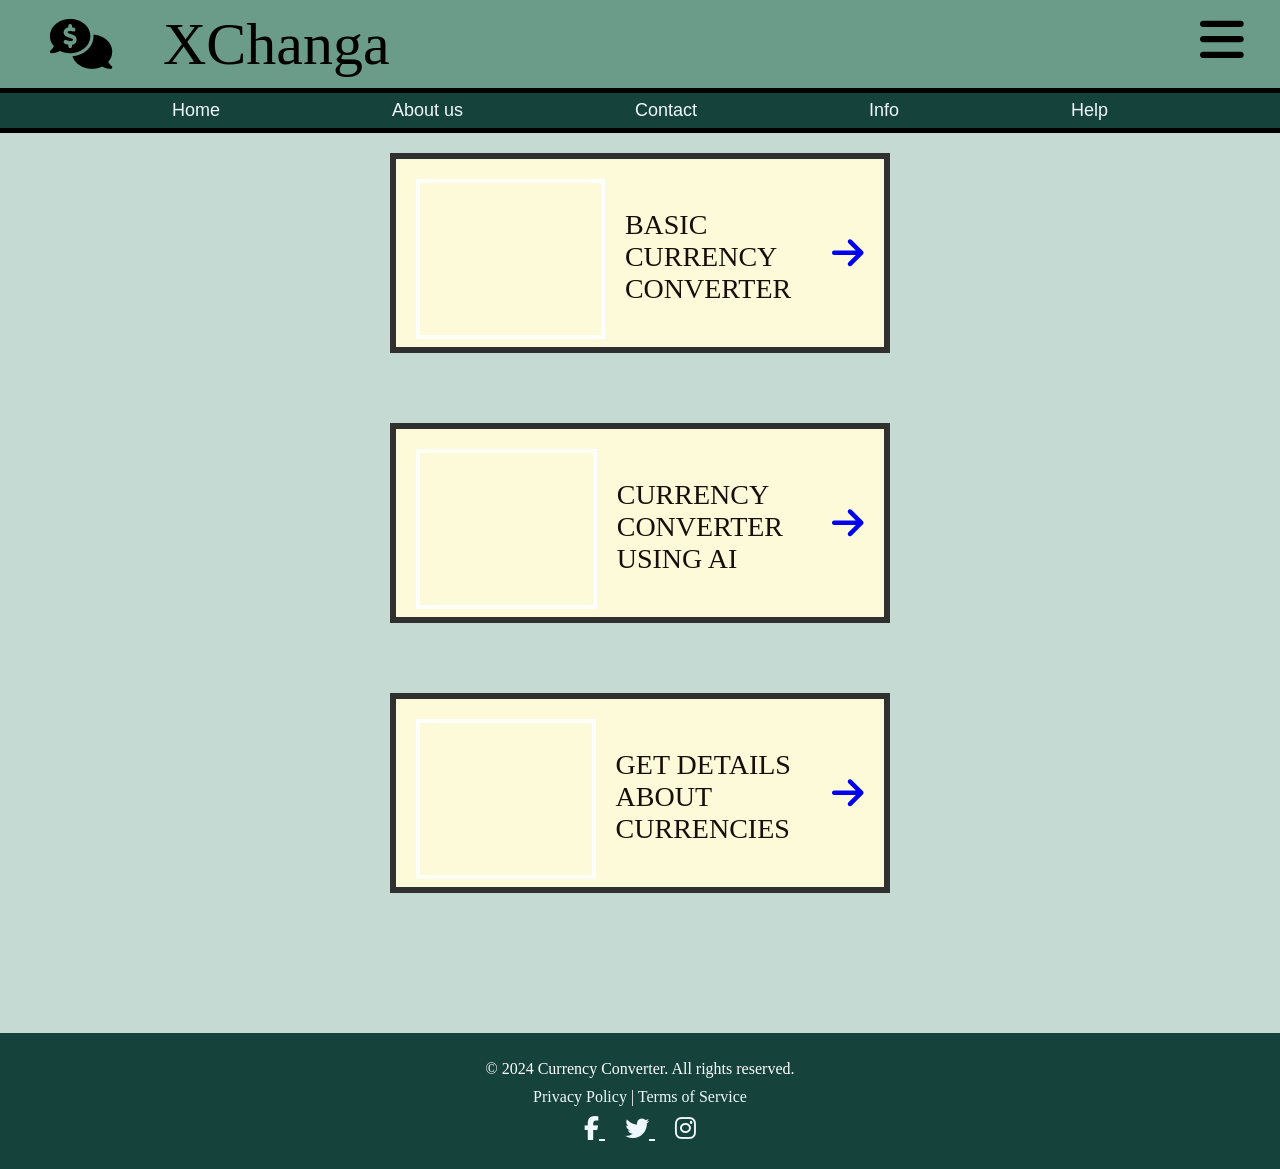
<file: index.html>
<!DOCTYPE html>
<html lang="en">
<head>
    <meta charset="UTF-8">
    <meta name="viewport" content="width=device-width, initial-scale=1.0">
    <title>Currency-Converter</title>
    <link rel="stylesheet" href="https://cdnjs.cloudflare.com/ajax/libs/font-awesome/6.6.0/css/all.min.css" integrity="sha512-Kc323vGBEqzTmouAECnVceyQqyqdsSiqLQISBL29aUW4U/M7pSPA/gEUZQqv1cwx4OnYxTxve5UMg5GT6L4JJg==" crossorigin="anonymous" referrerpolicy="no-referrer" />
    <link rel="stylesheet" href="cloths.css">
     <!-- <link rel="stylesheet" href="prac.css"> -->
</head>
<body>
    <header>
        <div class="container">
            <div class="icon">
                <i class="fa-solid fa-comments-dollar"></i>
                <p>XChanga</p>
            </div>
            <div class="menu" >
                <i class="fa-solid fa-bars border2"  ></i>
            </div>
        </div>
        <div class="containerb" >
           <a href="#" class="border">Home</a>
           <a href="work.html" class="border">About us</a>
           <a href="contact.html" class="border">Contact</a>
           <a href="inform.html" class="border">Info</a>
           <a href="help.html" class="border">Help</a>
        </div>
        
    </header>
    <div class="content">
        <div class="content-container">
            <div class="content-containerA">
                <div class="box-container">
                    <div class="box1">
                        <div class="box-imgF"></div>
                        <p> BASIC 
                            CURRENCY 
                            CONVERTER
                        </p>
                    </div>
                   <a href="MANCURR.html"><i class="fa-solid fa-arrow-right special-border"></i></a> 
                </div>
                <div class="box-container">
                    <div class="box1">
                        <div class="box-imgS"></div>
                        <p>  
                            CURRENCY 
                            CONVERTER
                            USING AI
                        </p>
                    </div>
                    <a href="con.html"><i class="fa-solid fa-arrow-right special-border"></i></a> 

                </div>
                <div class="box-container">
                    <div class="box1">
                        <div class="box-imgT"></div>
                        <p> GET 
                            DETAILS
                            ABOUT CURRENCIES
                        </p>
                    </div>
                    <a href="info.html"><i class="fa-solid fa-arrow-right special-border"></i></a> 
                </div>
            </div>
           
        </div>
    </div>
    <footer>
        <div class="foot">
            <div class="footer-content">
                <p>&copy; 2024 Currency Converter. All rights reserved.</p>
                <div class="footer-links">
                    <a href="#">Privacy Policy</a> | 
                    <a href="#">Terms of Service</a>
                </div>
                <div class="social-media">
                    <a href="#" aria-label="Facebook">
                        <i class="fa-brands fa-facebook-f"></i>
                    </a>
                    <a href="#" aria-label="Twitter">
                        <i class="fa-brands fa-twitter"></i>
                    </a>
                    <a href="#" aria-label="Instagram">
                        <i class="fa-brands fa-instagram"></i>
                    </a>
                </div>
            </div>
        </div>
    </footer>
    
    <!-- <script src="https://cdn.botpress.cloud/webchat/v2.1/inject.js"></script>
<script src="https://mediafiles.botpress.cloud/04c17691-371c-465b-beb8-aa1637a73134/webchat/v2.1/config.js"></script> -->

</body>
</html>
</file>
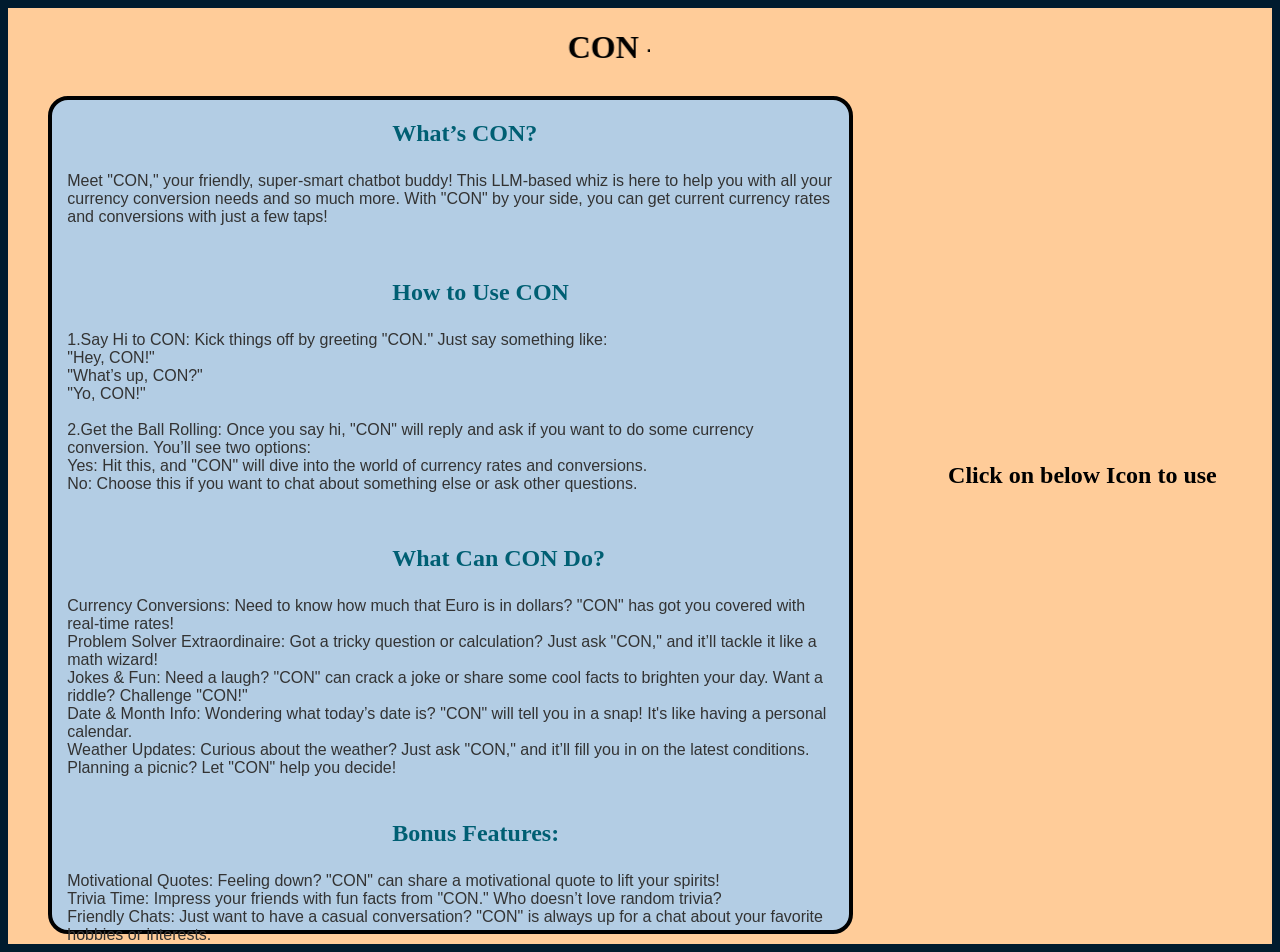
<file: con.html>
<!DOCTYPE html>
<html lang="en">
<head>
    <meta charset="UTF-8">
    <meta name="viewport" content="width=device-width, initial-scale=1.0">
    <title>Con-Your Friendly Chatbot</title>
    <link rel="stylesheet" href="con.css">
</head>
<body>
    <div class="container">
        <div class="containerA">
            
            <h1><marquee behavior="scroll" direction="left" style="width: 400px;">CON - Your friendly chatbot</marquee></h1>
            <div class="box">
                <h2>What’s CON?</h2>
                <P>Meet "CON," your friendly, super-smart chatbot buddy! This LLM-based whiz is here to help you with all your currency conversion needs and so much more. With "CON" by your side, you can get current currency rates and conversions with just a few taps!</P>
                
                <br>
                <h2>How to Use CON</h2>
                <p>1.Say Hi to CON: Kick things off by greeting "CON." Just say something like: <br>
                    "Hey, CON!"<br>
                    "What’s up, CON?"<br>
                    "Yo, CON!"<br><br>
                    2.Get the Ball Rolling: Once you say hi, "CON" will reply and ask if you want to do some currency conversion. You’ll see two options: <br>
                    Yes: Hit this, and "CON" will dive into the world of currency rates and conversions.<br>
                    No: Choose this if you want to chat about something else or ask other questions. <br>
                </p>
                
                <br>
                <h2>What Can CON Do?</h2>
                <p> Currency Conversions: Need to know how much that Euro is in dollars? "CON" has got you covered with real-time rates!<br>
                    Problem Solver Extraordinaire: Got a tricky question or calculation? Just ask "CON," and it’ll tackle it like a math wizard!<br>
                    Jokes & Fun: Need a laugh? "CON" can crack a joke or share some cool facts to brighten your day. Want a riddle? Challenge "CON!"<br>
                    Date & Month Info: Wondering what today’s date is? "CON" will tell you in a snap! It's like having a personal calendar.<br>
                    Weather Updates: Curious about the weather? Just ask "CON," and it’ll fill you in on the latest conditions. Planning a picnic? Let "CON" help you decide!<br><br>
                </p>
                <h2>Bonus Features:</h2>
                <p>Motivational Quotes: Feeling down? "CON" can share a motivational quote to lift your spirits!<br>
                    Trivia Time: Impress your friends with fun facts from "CON." Who doesn’t love random trivia?<br>
                    Friendly Chats: Just want to have a casual conversation? "CON" is always up for a chat about your favorite hobbies or interests.<br>
                </p>
            </div>
        </div>

        <div class="containerB">
            <h2>
                Click on below Icon to use
            </h2>
        </div>
    </div>

    <script src="https://cdn.botpress.cloud/webchat/v2.1/inject.js"></script>
    <script src="https://mediafiles.botpress.cloud/04c17691-371c-465b-beb8-aa1637a73134/webchat/v2.1/config.js"></script>

</body>
</html>
</file>
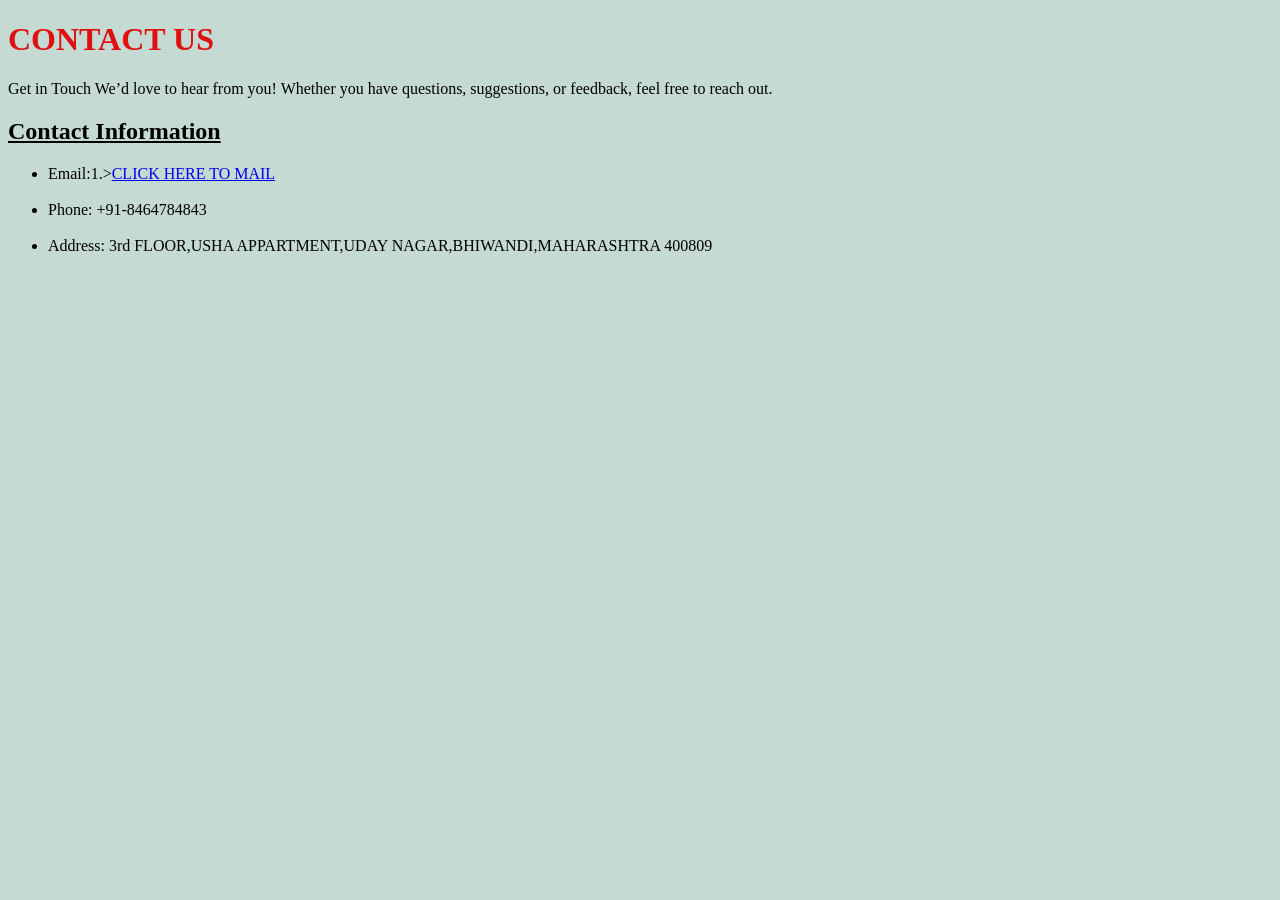
<file: contact.html>
<!DOCTYPE html>
<html lang="en">
<head>
    <meta charset="UTF-8">
    <meta name="viewport" content="width=device-width, initial-scale=1.0">
    <title>CONTACT</title>
</head>
<body style="background-color:#C4DAD2">
    <p><h1 style="color: #de1010;">CONTACT US</h1>
        Get in Touch
        We’d love to hear from you! Whether you have questions, suggestions, or feedback, feel free to reach out.
        
        <h2><u>Contact Information</u></h2>
        <ul>
       <li> Email:1.><a href="mailto: pranavkokoff@gmail.com">CLICK HERE TO MAIL</a> </li><br>
       <li> Phone: +91-8464784843 </li> <br>
        <li>Address: 3rd FLOOR,USHA APPARTMENT,UDAY NAGAR,BHIWANDI,MAHARASHTRA 400809 </li><br></p>
    </ul>
</body>
</html>
</file>
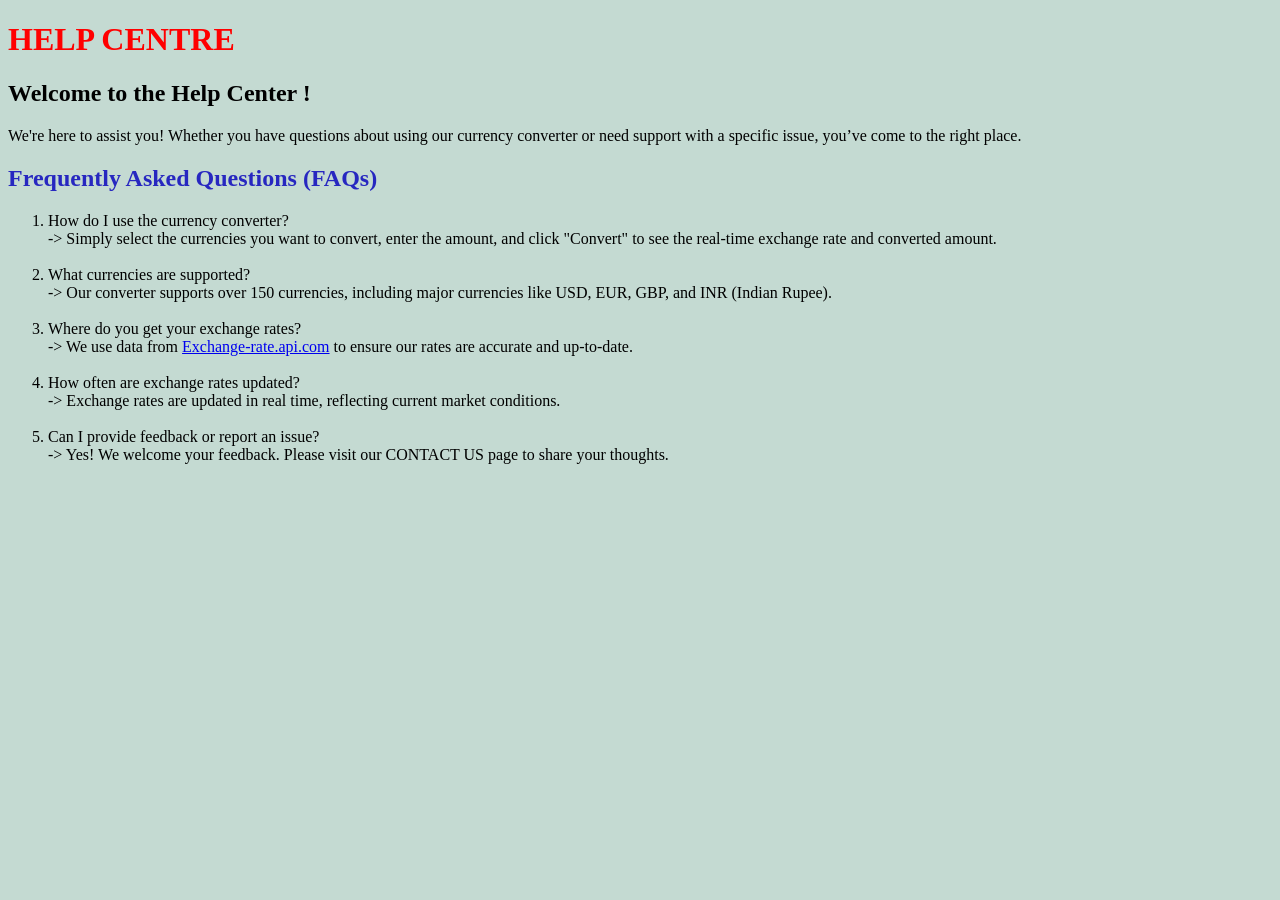
<file: help.html>
<!DOCTYPE html>
<html lang="en">
<head>
    <meta charset="UTF-8">
    <meta name="viewport" content="width=device-width, initial-scale=1.0">
    <title>Document</title>
</head>
<body style="background-color:#C4DAD2">
    <p><h1 style="color: red;">HELP CENTRE</h1>
       <h2> Welcome to the Help Center !</h2>
        We're here to assist you! Whether you have questions about using our currency converter or need support with a specific issue, you’ve come to the right place.
        
        <h2 style="color: rgb(39, 39, 192);">Frequently Asked Questions (FAQs)</h2>
        <ol type="1">
       <li> How do I use the currency converter? <br>
       -> Simply select the currencies you want to convert, enter the amount, and click "Convert" to see the real-time exchange rate 
        and converted amount.</li> <br>
        
       <li>What currencies are supported?<br>
       -> Our converter supports over 150 currencies, including major currencies like USD, EUR, GBP, and INR (Indian Rupee).</li><br>
        
       <li> Where do you get your exchange rates?<br>
        -> We use data from <a href="https://exchangeratesapi.io/">Exchange-rate.api.com</a> to ensure our rates are accurate and up-to-date.
        </li><br>
       <li>How often are exchange rates updated? <br>
        -> Exchange rates are updated in real time, reflecting current market conditions.</li><br>
        
       <li> Can I provide feedback or report an issue? <br>
       -> Yes! We welcome your feedback. Please visit our CONTACT US page to share your thoughts.</li><br>
        </ol>
        </p>
    
</body>
</html>
</file>
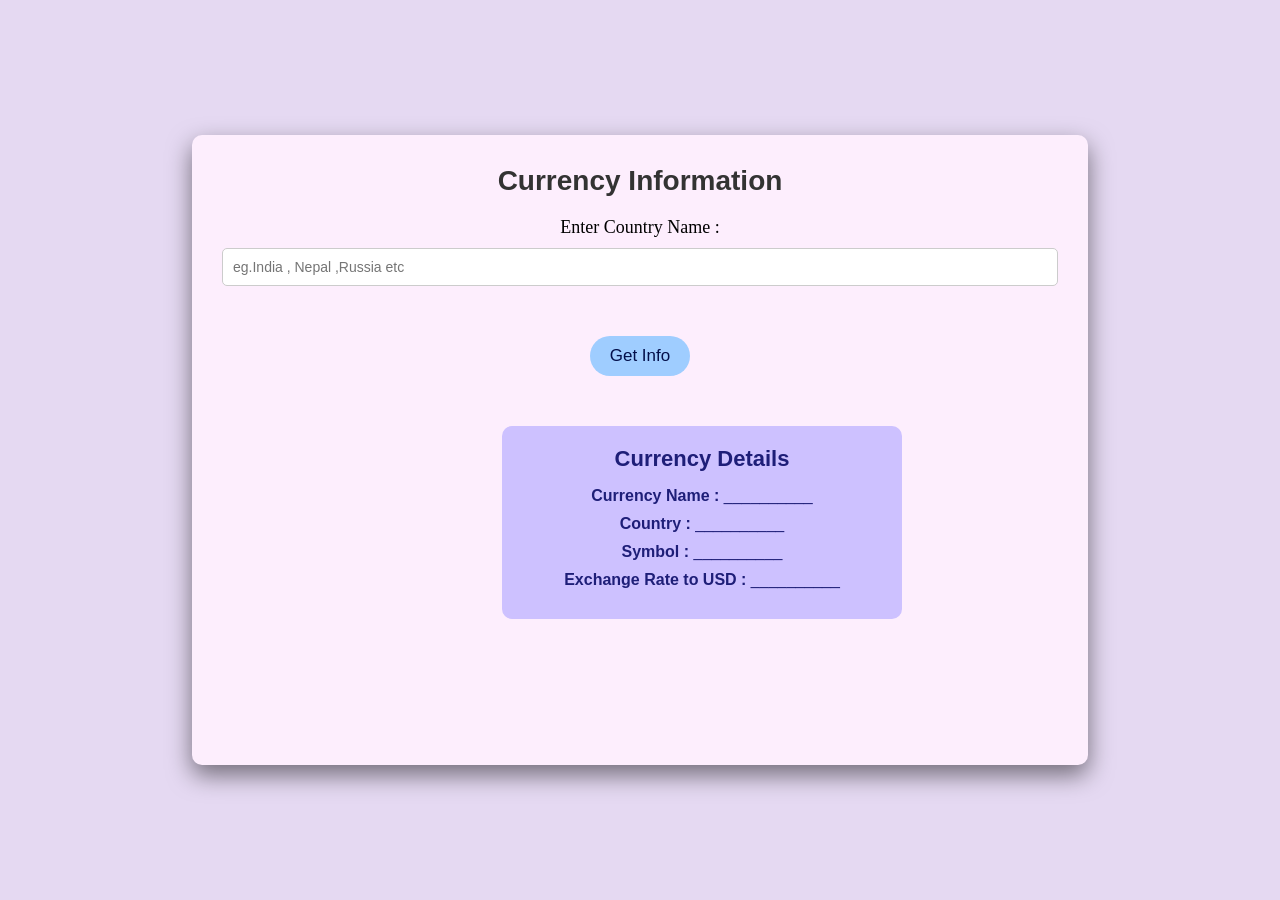
<file: info.html>
<!DOCTYPE html>
<html lang="en">
<head>
    <meta charset="UTF-8">
    <meta name="viewport" content="width=device-width, initial-scale=1.0">
    <title>Currency Information</title>
    <link rel="stylesheet" href="https://cdnjs.cloudflare.com/ajax/libs/font-awesome/6.6.0/css/all.min.css" integrity="sha512-Kc323vGBEqzTmouAECnVceyQqyqdsSiqLQISBL29aUW4U/M7pSPA/gEUZQqv1cwx4OnYxTxve5UMg5GT6L4JJg==" crossorigin="anonymous" referrerpolicy="no-referrer" />
    <link rel="stylesheet" href="style.css">
</head>
<body>
    <div class="container">
        <h1>Currency Information</h1>
        <div class="input-section">
            <label for="country-label">Enter Country Name :</label>
            <input type="text" id="country" placeholder="eg.India , Nepal ,Russia etc">
            <button id="get-info-btn">Get Info   </button>
        </div>

        <div class="currency-info" id="currency-info">
            <h2>Currency Details</h2>
            <p><strong>Currency Name : </strong> <span id="currency-name">__________</span></p>
            <p><strong>Country : </strong> <span id="country-name">__________</span></p>
            <p><strong>Symbol : </strong> <span id="currency-symbol">__________</span></p>
            <p><strong>Exchange Rate to USD : </strong> <span id="exchange-rate">__________</span></p>
        </div>
    </div>

    <script src="script.js"></script>
</body>
</html>
</file>
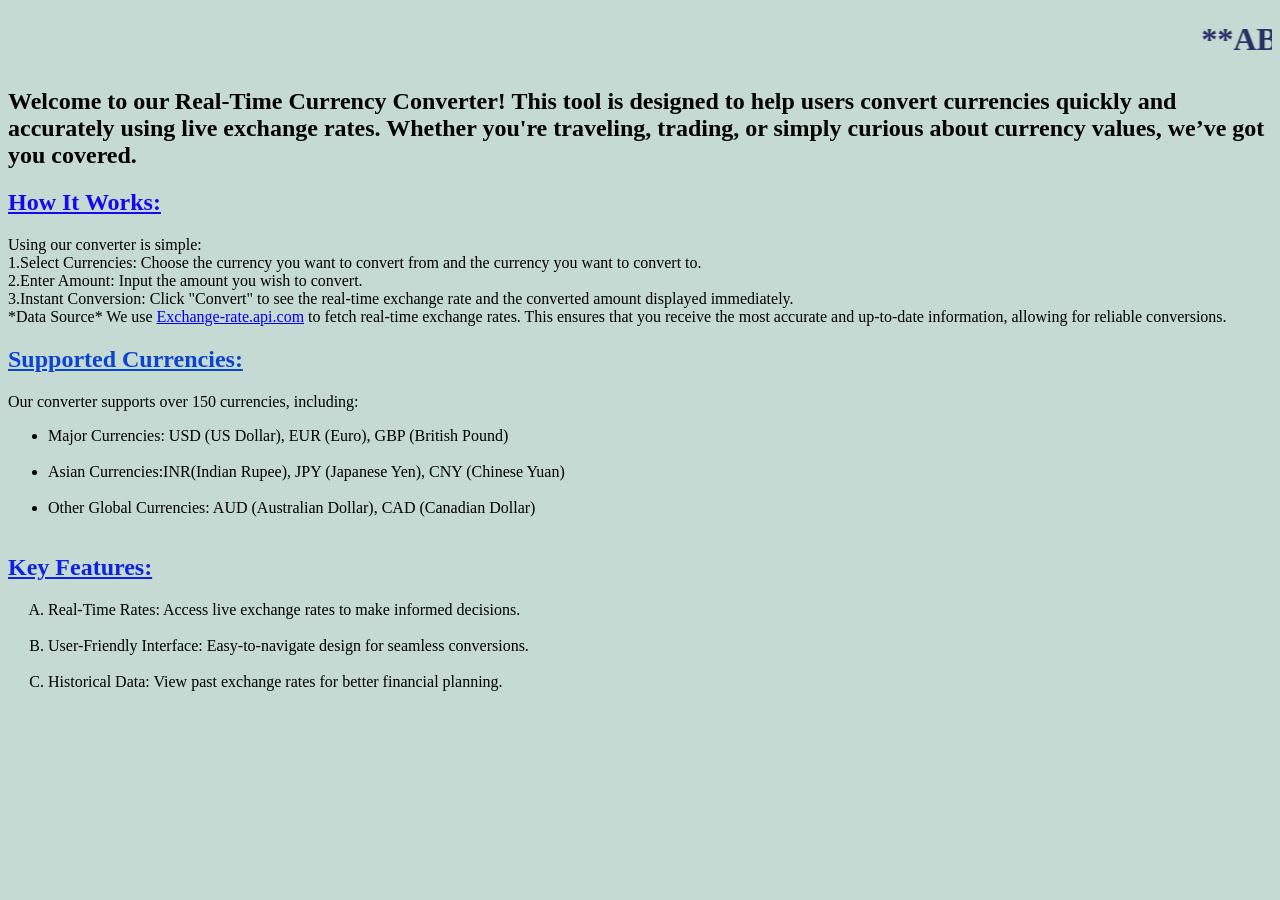
<file: inform.html>
<!DOCTYPE html>
<html lang="en"><head>
    <meta charset="UTF-8">
    <meta name="viewport" content="width=device-width, initial-scale=1.0">
    <title>information</title>
</head>
<body style="background-color:#C4DAD2">

   
    <p>
        


</p><h1 style="color: #1a205be9;" ><marquee>  **ABOUT OUR REAL TIME CURRENCY CONVERTER **</marquee></h1>

<h2>Welcome to our Real-Time Currency Converter! This tool is designed to help users convert currencies quickly and accurately using live exchange rates. Whether you're traveling, trading, or simply curious about currency values, we’ve got you covered.</h2>

<h2 style="color:rgb(23, 8, 237);"><u> How It Works: </u></h2>
Using our converter is simple: <br>   

1.Select Currencies: Choose the currency you want to convert from and the currency you want to convert to.<br>
2.Enter Amount: Input the amount you wish to convert. <br>
3.Instant Conversion: Click "Convert" to see the real-time exchange rate and the converted amount displayed immediately. <br>
*Data Source*
We use <a href="https://exchangeratesapi.io/">Exchange-rate.api.com</a> to fetch real-time exchange rates. This ensures that you receive the most accurate and up-to-date information, allowing for reliable conversions.

<h2 style="color:rgb(12, 67, 207) ;"><u>Supported Currencies:</u></h2>
Our converter supports over 150 currencies, including:


<ul>

<li>Major Currencies: USD (US Dollar), EUR (Euro), GBP (British Pound)</li>
<br>
<li>Asian Currencies:INR(Indian Rupee), JPY (Japanese Yen), CNY (Chinese Yuan)</li>
<br>
<li>Other Global Currencies: AUD (Australian Dollar), CAD (Canadian Dollar)</li>
<br>
</ul>

<h2 style="color: rgb(14, 35, 223);"><u>Key Features: </u></h2>
<ol type="A"><li>Real-Time Rates: Access live exchange rates to make informed decisions.</li> <br>
    <li>User-Friendly Interface: Easy-to-navigate design for seamless conversions.</li> <br>
    <li>Historical Data: View past exchange rates for better financial planning. </li><br></ol>

        <p></p>

</body></html>
<head>
    <meta charset="UTF-8">
    <meta name="viewport" content="width=device-width, initial-scale=1.0">
    <title>information</title>
</head>
<body style="background-color:#C4DAD2">
</html>
</file>
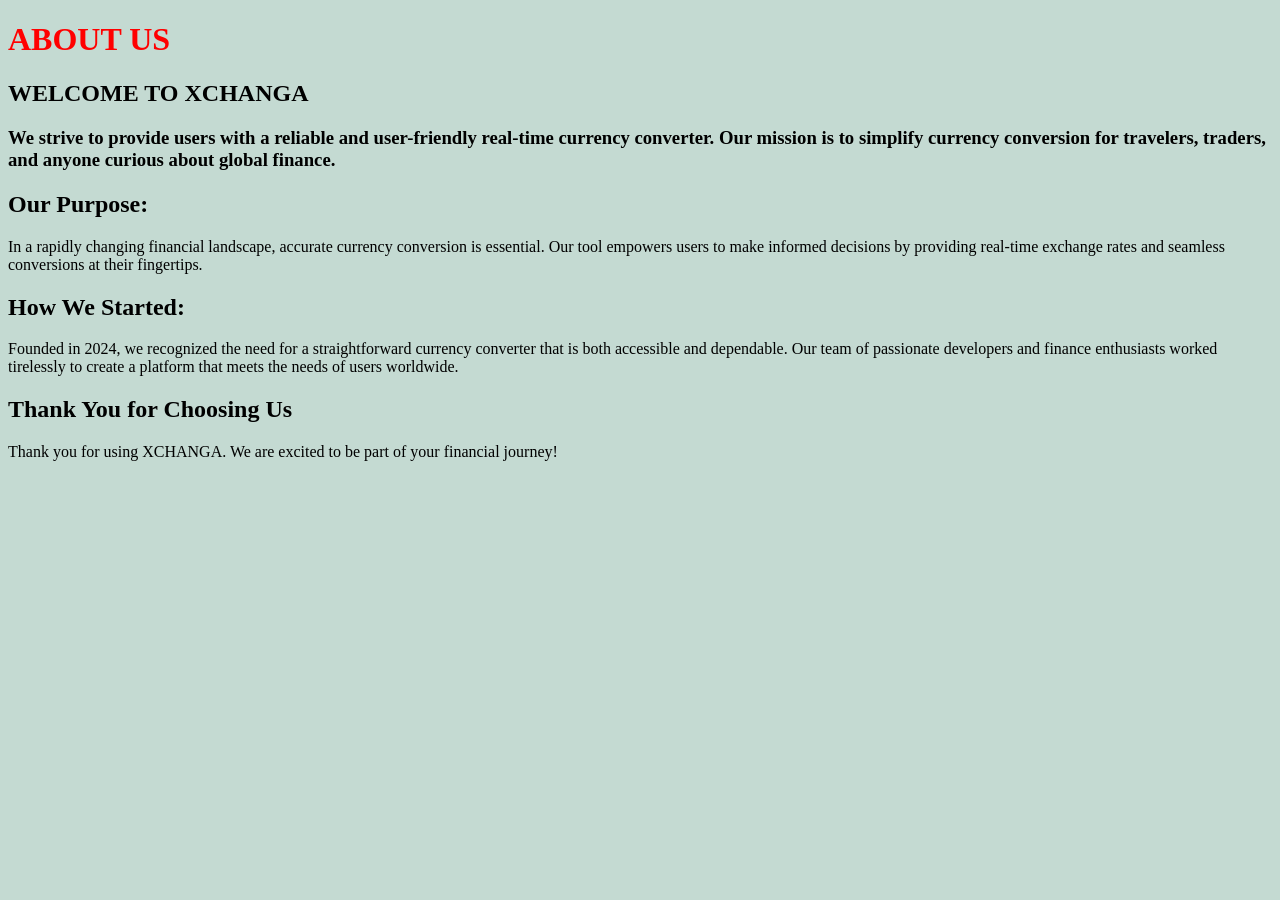
<file: work.html>
<!DOCTYPE html>
<html lang="en"><head>
    <meta charset="UTF-8">
    <meta name="viewport" content="width=device-width, initial-scale=1.0">
    <title>Document</title>
</head>
<body style="background-color:#C4DAD2">
   <h1 style="color: red;">ABOUT US</h1>
<h2> WELCOME TO  XCHANGA</h2>
<h3>We strive to provide users with a reliable and user-friendly real-time currency converter.
 Our mission is to simplify currency conversion for travelers, traders, and anyone curious about global finance.</h3>

<h2>Our Purpose:</h2>
In a rapidly changing financial landscape, accurate currency conversion is essential. 
Our tool empowers users to make informed decisions by providing real-time exchange rates and seamless conversions at their fingertips.

<h2>How We Started:</h2>
Founded in 2024, we recognized the need for a straightforward currency converter that is both accessible and dependable.
 Our team of passionate developers and finance enthusiasts worked tirelessly to create a platform that meets the needs of users worldwide.


<h2>Thank You for Choosing Us</h2>
Thank you for using  XCHANGA. We are excited to be part of your financial journey!

</body>
</html>
</file>
<file: cloths.css>
*{
    margin: 0px;
    padding: 0px;
    box-sizing: border-box;
}

.container{
    background-color: #6A9C89;
    display: flex;
    justify-content: space-between;
    align-items: center;
    border-bottom: 5px solid black;
    /* background-size: cover;
    background-repeat: no-repeat; */
}
                /* BOX 1 */
.icon{
    height: 5.5rem;
    /* background-color: pink; */
    display: flex;
    align-items: center;
    padding-left: 50px;
    gap: 20px;
}
.icon i{
    font-size: 50px;
    font-weight: 700;
}
.icon p{
    padding-left: 30px;
    font-size: 60px;
    font-weight: 300;
}
.menu{
    height: 60px;
    /* background-color: rgb(70, 33, 33); */
    width: 60px;
    padding-right: 80px;
}
.menu i{
    align-items: end;
    font-size: 50px;
}

.border{
    border: none;
}
.border:hover{
    border: 2px solid rgb(141, 199, 180);
}
.border2{
    border: none;
}
.border2:hover{
    border: 2px solid rgb(224, 171, 79);
}

                 /* BOX 2 */               

.containerb{
    height: 2.5rem;
    background-color: #16423C;
    display: flex;
    align-items: center;
    justify-content: space-evenly;
    border-bottom: 5px solid black;
}
.containerb a{
    font-family: Arial, Helvetica, sans-serif;
    font-size: 18px;
    color: aliceblue;
    text-decoration: none;
}


                --xx--   CONTENT BOX    --xx--

.content{
  
    background-color: blue;
}
.content-container{
    height: 900px;
    background-color: rgba(185, 255, 148, 0.623);
    display: flex;
    justify-content: space-evenly;
}
.content-containerA{
    height: 100%;
    width: 100%;
    background-color:#C4DAD2;
    display: flex;
    flex-direction: column;
    gap: 30px;
    display: flex;
    align-content: center;
    flex-wrap: wrap;
}

.box1{
    margin: 20px;
    height: 200px;
    width: 400px;
    display: flex;
    justify-content: space-around;
    align-self: center;
    gap: 20px;
    /* background-image: url("https://apps.odoo.com/apps/icon_image?module_id=44005"); */
    /* background-size: contain; */
    /* background-repeat: no-repeat; */
}
.box-container {
    position: relative; /* Add this */
    border: 6px solid rgb(47, 48, 47);
    margin: 20px;
    height: 200px;
    width: 500px;
    background-color: #FDFAD9;
}
.box-imgF{
    padding-bottom: 20px;
    height: 80%;
    width: 100%;
    background-image: url("https://img.freepik.com/premium-photo/3d-currency-exchange-illustration-concept-currency-exchange-cash-back-euro-icon-money-conversion-trendy-modern-vector-3d-style_839035-1751349.jpg");
    background-size: cover;
    border: 4px solid white;
}
.box-imgS{
    padding-bottom: 20px;
    height: 80%;
    width: 100%;
    background-image: url("https://img-cdn.pixlr.com/image-generator/history/66f7f63c572644a536b3d58f/c5999543-c574-4ab3-b6f3-ddf2820831ad/preview.webp");
    background-size: cover;
    border: 4px solid white;
}
.box-imgT{
    padding-bottom: 20px;
    height: 80%;
    width: 100%;
    background-image: url("https://img-cdn.pixlr.com/image-generator/history/66f7f6977f06b9bb51cd6293/41f218ec-5f9b-402e-bb8b-7151ceb505ab/preview.webp");
    background-size: cover;
    border: 4px solid white;
}
.box1 p{
    font-style: bold;
    font-family: Cambria, Cochin, Georgia, Times, 'Times New Roman', serif;
    font-size: 28px;
    gap: 20px;
    padding-top: 30px;
    color: #180d08;

}
.box-container i {
    font-size: 36px;
    position: absolute; /* Add this */
    right: 20px; /* Adjust as needed */
    top: 50%; /* To vertically center */
    transform: translateY(-50%); /* Adjust for centering */
}
.special-border{
    border: none;
}
.special-border:hover{
    border: 3px solid #7d7b7d;
    border-radius: 100%;
    cursor: grab;
}
/* .bp-webchat {
   background-color: aqua;
   position: relative;
   right: 10px;
   bottom: 500px;
} */

.foot {
    height: 8.5rem;
    background-color: #16423C;
    color: white;
    display: flex;
    align-items: center;
    justify-content: center;
    flex-direction: column;
}

.footer-content {
    text-align: center;
}

.footer-links {
    margin: 10px 0;
}

.footer-links a {
    color: aliceblue;
    text-decoration: none;
    transition: color 0.3s;
}

.footer-links a:hover {
    color: rgb(224, 171, 79);
}

.social-media {
    margin-top: 10px;
}

.social-media a {
    color: aliceblue;
    margin: 0 10px;
    font-size: 24px;
    transition: color 0.3s;
}

.social-media a:hover {
    color: rgb(224, 171, 79);
}

/* Transition and Animation Section */

/* Smooth transition for hover effects */

.border:hover {
    border: 2px solid #16423C;
    transition: border-color 3s ease;
}

.border2:hover {
    border: 2px solid rgb(224, 171, 79);
    transition: border-color 0.3s ease;
}

/* Animation for Box Containers on hover */

.box-container i:hover {
    transform: translateY(-50%) rotate(360deg);
}

.box-container:hover {
    transition: transform 0.2s ease, box-shadow 0.4s ease;
    transform: scale(1.1);
    box-shadow: 0px 8px 15px rgba(0, 0, 0, 0.2);
}

/* Fade-in effect on page load for content */
@keyframes fadeIn {
    0% {
        opacity: 0;
        transform: translateX(-500px);
    }
    100% {
        opacity: 1;
        transform: translateX(0);
    }
}

.content-container {
    animation: fadeIn 0.5s ease-in-out;
}

/* Hover animation for the right arrow */
.special-border:hover {
    border: 3px solid #7d7b7d;
    border-radius: 100%;
    cursor: grab;
    transition: transform 0.6s ease;
}
</file>
<file: con.css>
body{
    background-color: #001b2e;
}

.container{
    width: 100%;
    background-color: #1d3f58;
    display: flex;
}
.containerA{
    /* height: 100vh; */
    width: 70%;
    background-color: #ffcc99;
    display: flex;
    justify-content: center;
    align-items: center;
    flex-direction: column;
}
.box{
    background-color: #b3cde4;
    border: 4px solid black;
    border-radius: 20px;
    width: 90%;
    height: 830px;
    margin-bottom: 10px;
    
}
.box h2{
    color: #005f73 ;
    margin-left: 340px;
    font-family: Georgia, 'Times New Roman', Times, serif;
}
.box p{
    color: #333333;
    padding: 5px;
    margin: 10px;
    font-size: 16px;
    font-family: 'Segoe UI', Tahoma, Geneva, Verdana, sans-serif;
}
.containerB{
    /* height: 100vh; */
    width: 30%;
    background-color: #ffcc99;
    display: flex;
    justify-content: center;
    align-items: center;
}
</file>
<file: style.css>
* {
    margin: 0;
    padding: 0;
    box-sizing: border-box;
}

body {
    font-family: Arial, sans-serif;
    background-color: #E5D9F2 ;
    display: flex;
    justify-content:center;
    align-items:center ;
    height: 100vh;
}

.container {
    height: 70%;
    width: 70%;
    background-color: #fdeefd;
    padding: 30px;
    border-radius: 10px;
    box-shadow: 0 10px 25px rgba(0, 0, 0, 0.5);
    /* max-width: 500px; */
    text-align: center;
}

h1 {
    margin-bottom: 20px;
    font-size: 28px;
    color: #333;
}

.input-section {
    margin-bottom: 30px;
}

label {
    font-size: 18px;
}

#country{
    width: 100%;
    transition: width 0.8s ease-in 0.5s;
    transition: width background-color 2s ease-out 0.5s;
}

#country:focus{
    width: 50%;
    background-color:  #DCDCDC;
    color: rgb(12, 9, 14);
}

input {
    padding: 10px;
    margin: 10px 0;
    width: 80%;
    border: 1px solid #ccc;
    border-radius: 5px;
    font-size: 14px;
}
label{
    font-size: 18px;
    font-family: Georgia, 'Times New Roman', Times, serif;
    font-weight: 500;
}

button {
    margin-top: 40px;
    padding: 10px 20px;
    background-color: #9fcdff;
    color: rgb(3, 15, 74);
    border: none;
    border-radius: 50px;
    font-size: 17px;
    cursor: pointer;
    transition: background-color 0.3s ease;
}

button:hover {
    background-color: rgb(152, 159, 255);
}

.currency-info {
    margin-top: 50px;
    margin-left: 280px;
    width: 400px;
    color: #1E1E78;
    background-color: #CDC1FF;
    padding: 20px;
    border-radius: 10px;

}

.currency-info p {
    font-size: 16px;
    font-weight: 200;
    margin: 10px 0;
}

.currency-info h2 {
    margin-bottom: 15px;
    font-size: 22px;
}
</file>
